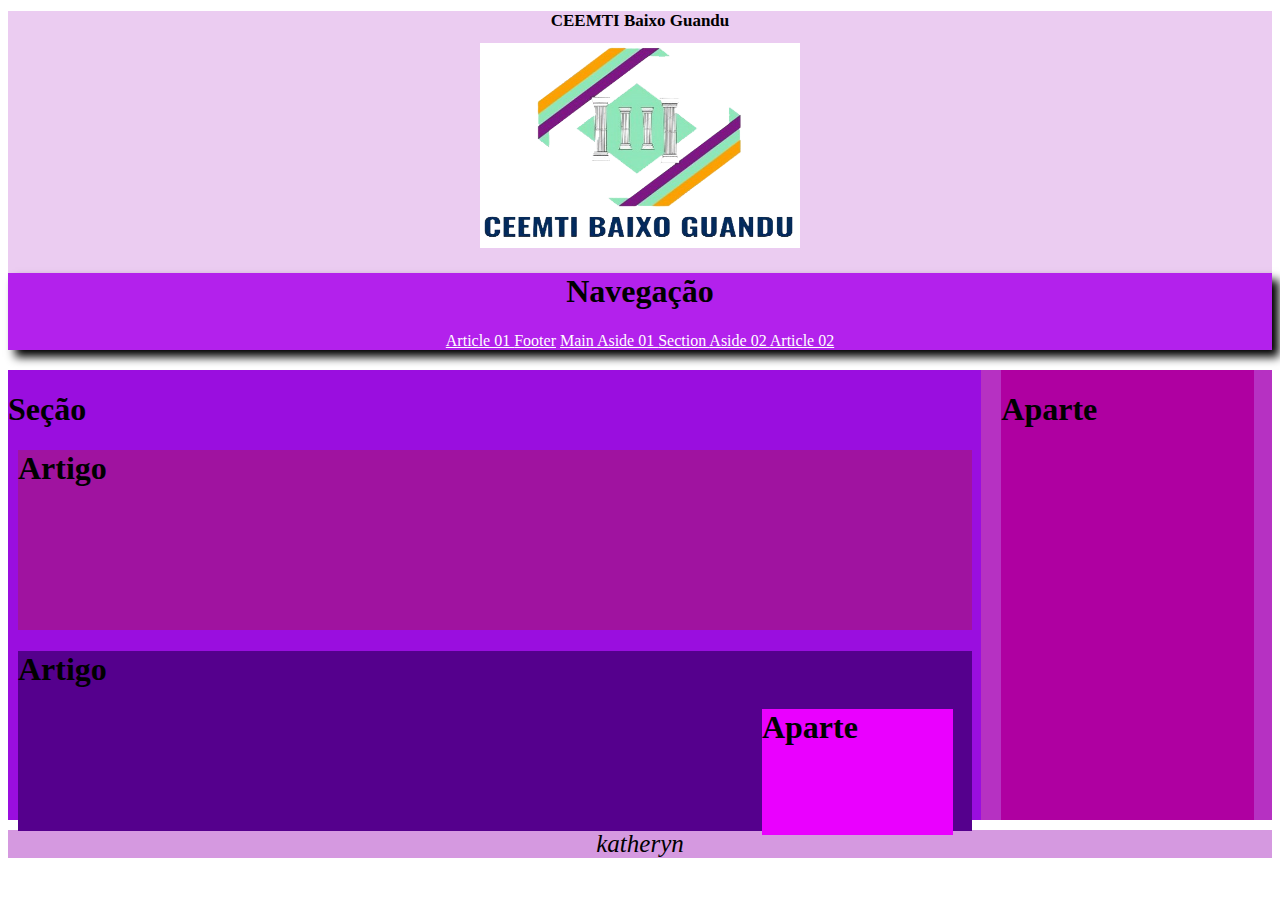
<file: index.html>
<!doctype html>
<html lang = "pt-br">
	<head>
		<meta charset = "utf-8">
		<link rel="stylesheet" type="text/css" href="style.css"/>
	</head>

	<body id="body">

		<header id="header">
      	<h1 id="nome1"> CEEMTI Baixo Guandu </h1>
      	<img id="img" src="logo.png"/>

			<nav id="nav">
				<h1 id="titulo">  Navegação </h1>

				 <a href="#um">Article 01 </a> 
				 <a href="#footer">Footer</a> 
				 <a href="#main"> Main  </a> 
				 <a href="#tres">Aside 01 </a> 
				 <a href="#meio"> Section </a> 
				 <a href="#quatro"> Aside 02 </a> 
				 <a href="#dois"> Article 02 </a> 
			</nav>

		</header>

	 	 <main>

			<section id="meio">

				<h1 class="nome"> Seção </h1>

				<article id="um">

					<h1 class="nome"> Artigo </h1>

				</article>

				<article id="dois">

					<h1 class="nome"> Artigo </h1>

					<aside id="tres">

						<h1 class="nome">  Aparte </h1>

					</aside>

				</article>

			</section>

			 <aside id="quatro">

				<h1 class="nome">  Aparte </h1> 

			 </aside>

		</main>

		<footer>
			<i id="k">katheryn</i>
		</footer>
	</body>
</html>
</file>
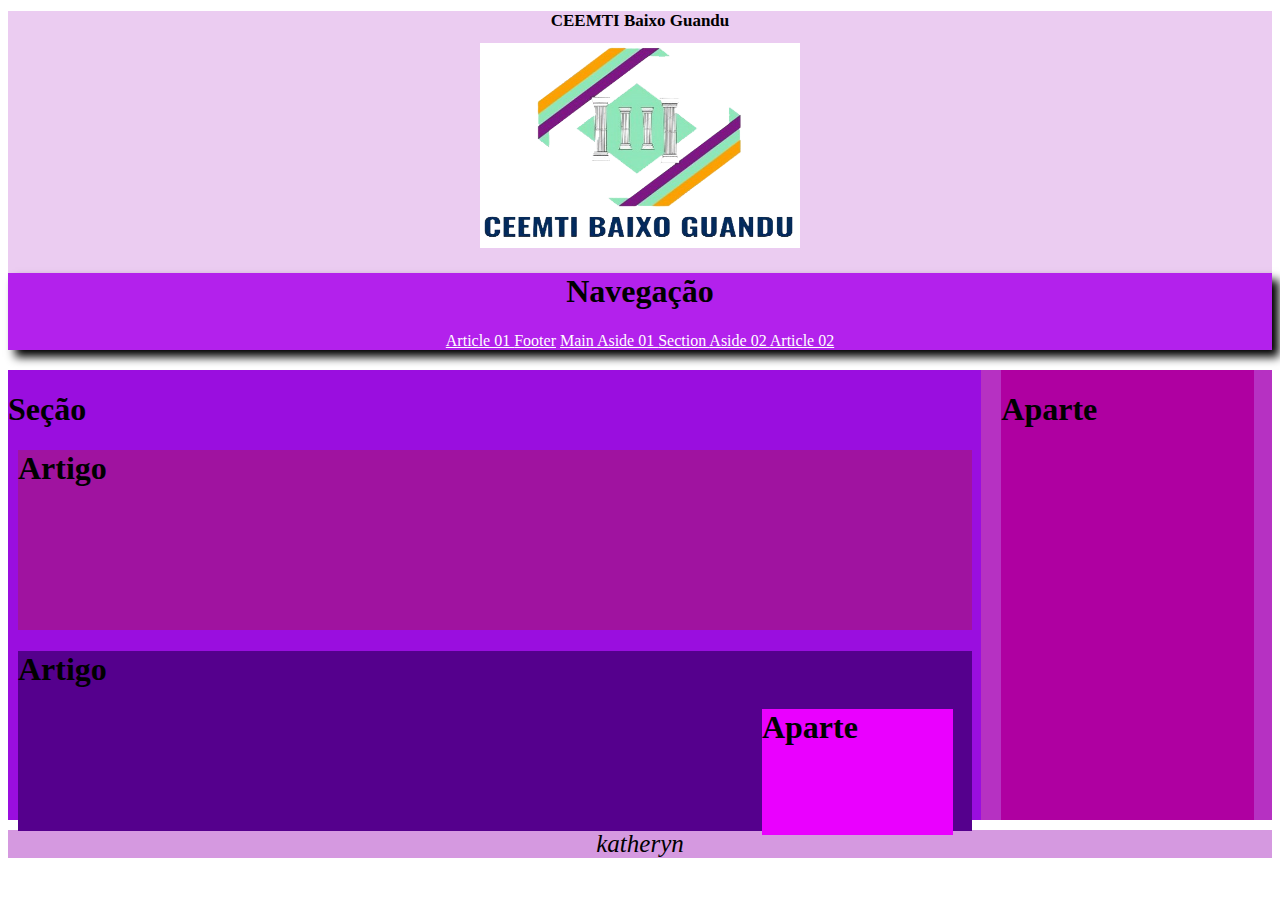
<file: Aula 27-05.html>
<!doctype html>
<html lang = "pt-br">
	<head>
		<meta charset = "utf-8">
    <link rel="stylesheet" type="text/css" href="style.css" media="screen"/>
	</head>
	<body id="body">
		<header id="header">
      <h1 id="nome1"> CEEMTI Baixo Guandu </h1>
      <img id="img" src="logo.png"/>
			<nav id="nav">
				<h1 id="titulo">  Navegação </h1>
				 <a href="#um">Article 01 </a> 
				 <a href="#footer">Footer</a> 
				 <a href="#main"> Main  </a> 
				 <a href="#tres">Aside 01 </a> 
				 <a href="#meio"> Section </a> 
				 <a href="#quatro"> Aside 02 </a> 
				 <a href="#dois"> Article 02 </a> 
			</nav>
		</header>
	 	 <main id="main">
			<section id="meio">
				<h1 class="nome"> Seção </h1>
				<article id="um">
					<h1 class="nome"> Artigo </h1>
				</article>
				<article id="dois">
					<h1 class="nome"> Artigo </h1>
					<aside id="tres">
						<h1 class="nome">  Aparte </h1>
					</aside>
				</article>
			</section>
			 <aside id="quatro">
				<h1 class="nome">  Aparte </h1> 
			 </aside>
		</main>

		<footer id="footer">
			<i id="k">katheryn</i>
		</footer>
	</body>
</html>
</file>
<file: style.css>
body{
				background-color: rgb(255, 255, 255); 
			}
			header{
				background-color: rgb(235, 204, 241); 
				display: block;
				justify-content: center;
				align-items: center;
				text-align: center;
			}
			section{
				background-color: rgb(218, 97, 230);
			}
			footer{
				margin-top: 10px;
				text-align: center;
				background-color: rgb(213, 153, 224);
			}
			
			a{
				list-style-type: none;
				color: white;
			}

			#img{
				background-color: white;
				width:320px;
				height:205px;
				right: 150px;
				top: 70px;
			}
			#nav{
				background-color: rgb(179, 33, 236);
				box-shadow: 7px 7px 9px 0px black;
			}
			main{
				margin-top: 20px;
				background-color: rgb(182, 49, 194); 
				display: flex;
				height: 50vh;
			}
			#nome{
				font-weight: bold;	
				font-size: 17px;
				text-align: center;
			}
			#nome1{
				font-size: 17px;
				text-align: center;
			}
			#tres{
				background-color: rgb(234, 0, 255); 
				width: 20%;
				height: 70%;
				margin-left: 78%;
			}
			#meio{
				background-color: #8d00ebb4; 
				display: block;
				width: 77%;
			}
			#um{
				background-color: rgb(160, 19, 160); 
				height: 40%;
				margin-left: 10px;
				width: 98%;
			}
			#dois{
				background-color: rgb(85, 0, 141); 
				height: 40%;
				width: 98%;
				margin-left: 10px;
			}
			#quatro{
				background-color: rgb(175, 0, 161); 
				flex-direction: column;
				margin-left: 20px;
				width: 20%;
			}
			#k{
           			font-size: 25px;
				text-align: center;
			}
</file>
